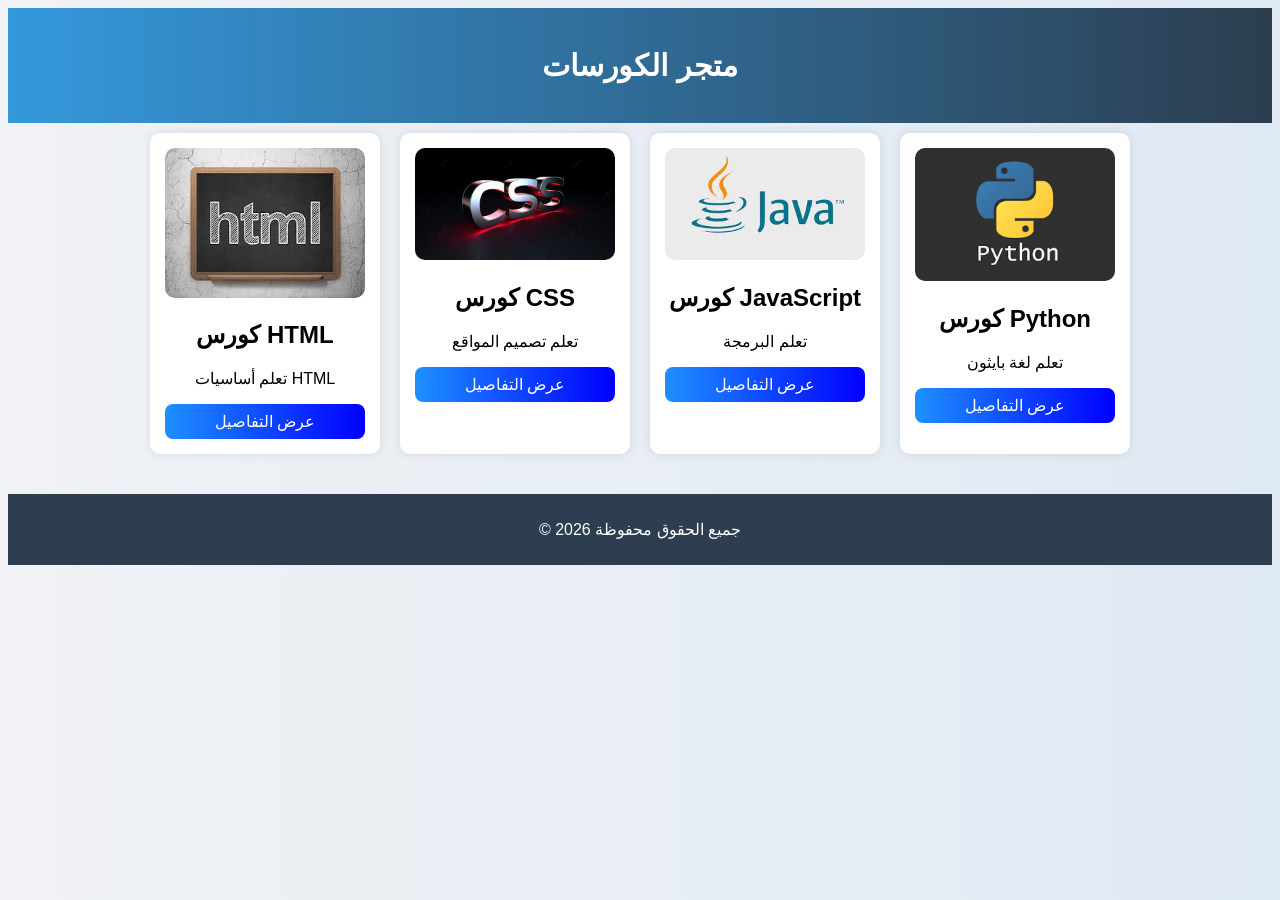
<file: index.html>
<!DOCTYPE html>
<html lang="ar">
<head>
    <meta charset="UTF-8">
    <title>متجر الكورسات</title>
    <link rel="stylesheet" href="style.css">
  
</head>

<body>
<nav class="navbar">
    <h2>متجر الكورسات</h2>
</nav>
    
    <div class="courses">

        <div class="course">
            <img src="html.png">
            <h2>كورس HTML</h2>
            <p>تعلم أساسيات HTML</p>
            <a href="course1.html">عرض التفاصيل</a>
        </div>

        <div class="course">
           <img src="css.png">
            <h2>كورس CSS</h2>
            <p>تعلم تصميم المواقع</p>
            <a href="course2.html">عرض التفاصيل</a>
        </div>

        <div class="course">
           <img src="java.png">
            <h2>كورس JavaScript</h2>
            <p>تعلم البرمجة</p>
            <a href="course3.html">عرض التفاصيل</a>
        </div>

        <div class="course">
           <img src="python.png">
            <h2>كورس Python</h2>
            <p>تعلم لغة بايثون</p>
            <a href="course4.html">عرض التفاصيل</a>
        </div>

    </div>
<link rel="stylesheet" href="style.css">
<footer>
    <p>© 2026 جميع الحقوق محفوظة</p>
</footer>
</body>
</html>
</file>
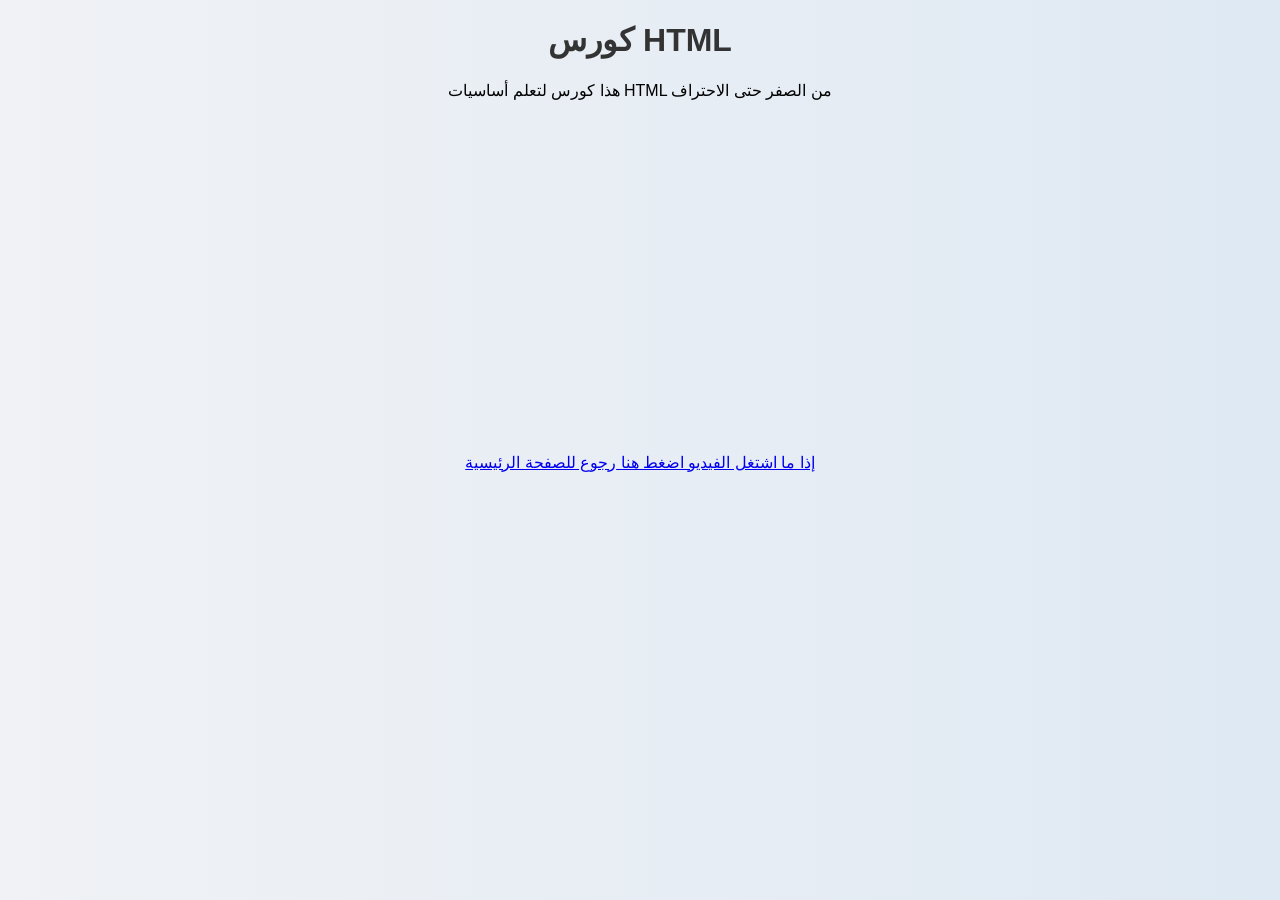
<file: course1.html>
<!DOCTYPE html>
<html lang="ar">
<head>
    <meta charset="UTF-8">
    <title>كورس HTML</title>
    <link rel="stylesheet" href="style.css">
</head>

<body>

    <h1>كورس HTML</h1>

    <p>هذا كورس لتعلم أساسيات HTML من الصفر حتى الاحتراف</p>

<iframe width="560" height="315"
src="https://www.youtube.com/embed/qz0aGYrrlhU"
title="HTML Tutorial"
frameborder="0"
allow="accelerometer; autoplay; clipboard-write; encrypted-media; gyroscope; picture-in-picture"
allowfullscreen>
</iframe>

<br><br>

<a href="https://www.youtube.com/watch?v=qz0aGYrrlhU" target="_blank">
إذا ما اشتغل الفيديو اضغط هنا
</a>
    <a href="index.html">رجوع للصفحة الرئيسية</a>

</body>
</html>
</file>
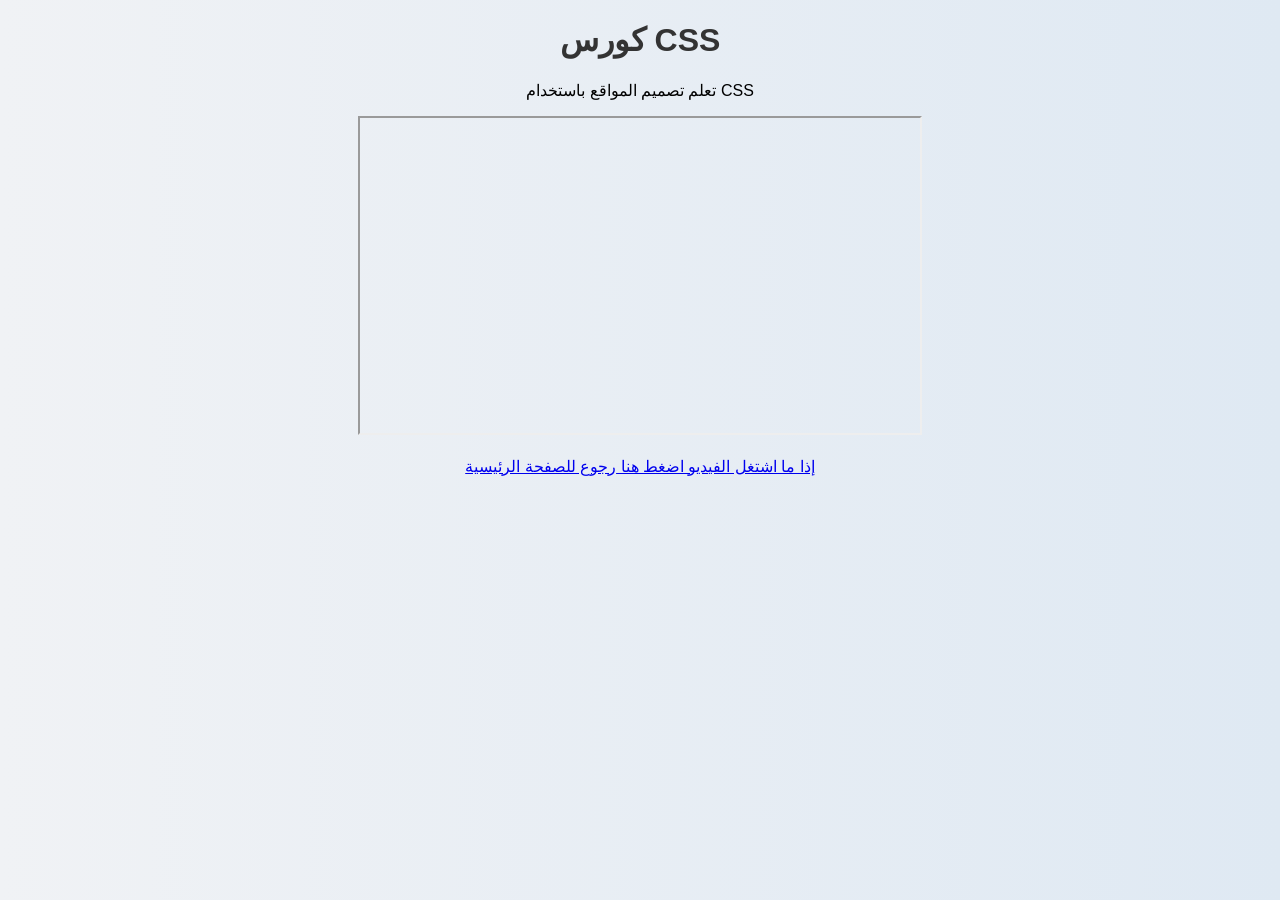
<file: course2.html>
<!DOCTYPE html>
<html lang="ar">
<head>
    <meta charset="UTF-8">
    <title>كورس CSS</title>
    <link rel="stylesheet" href="style.css">
</head>

<body>

    <h1>كورس CSS</h1>

    <p>تعلم تصميم المواقع باستخدام CSS</p>

  <iframe width="560" height="315"
src="https://www.youtube.com/embed/OXGznpKZ_sA"
allowfullscreen>
</iframe>

<br><br>

<a href="https://www.youtube.com/watch?v=OXGznpKZ_sA" target="_blank">
إذا ما اشتغل الفيديو اضغط هنا
</a>
    <a href="index.html">رجوع للصفحة الرئيسية</a>

</body>
</html>
</file>
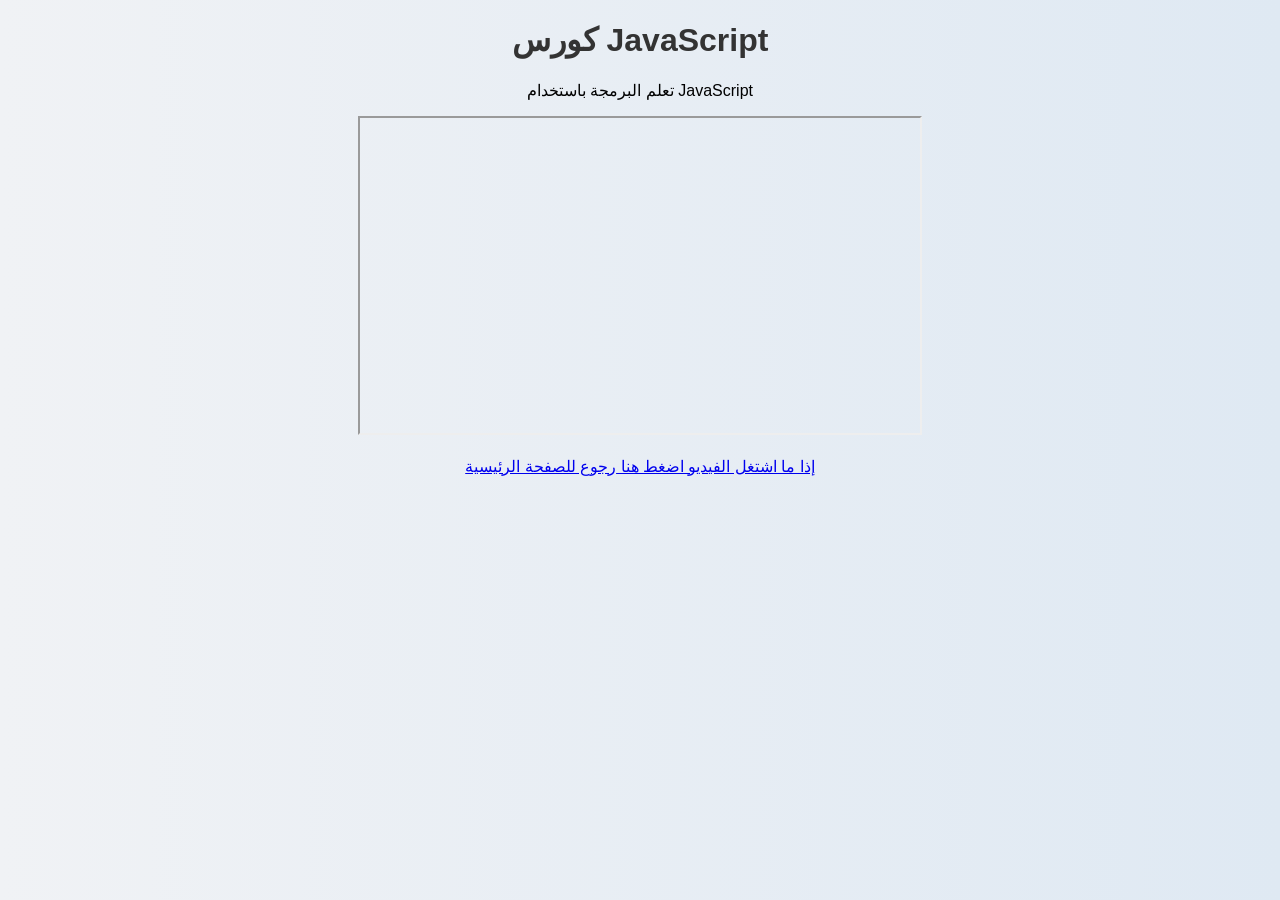
<file: course3.html>
<!DOCTYPE html>
<html lang="ar">
<head>
    <meta charset="UTF-8">
    <title>كورس JavaScript</title>
    <link rel="stylesheet" href="style.css">
</head>

<body>

    <h1>كورس JavaScript</h1>

    <p>تعلم البرمجة باستخدام JavaScript</p>

    <iframe width="560" height="315"
    src="https://www.youtube.com/embed/W6NZfCO5SIk"
    allowfullscreen></iframe>

    <br><br>
<a href="https://www.youtube.com/watch?v=W6NZfCO5SIk">
إذا ما اشتغل الفيديو اضغط هنا
    <a href="index.html">رجوع للصفحة الرئيسية</a>

</body>
</html>
</file>
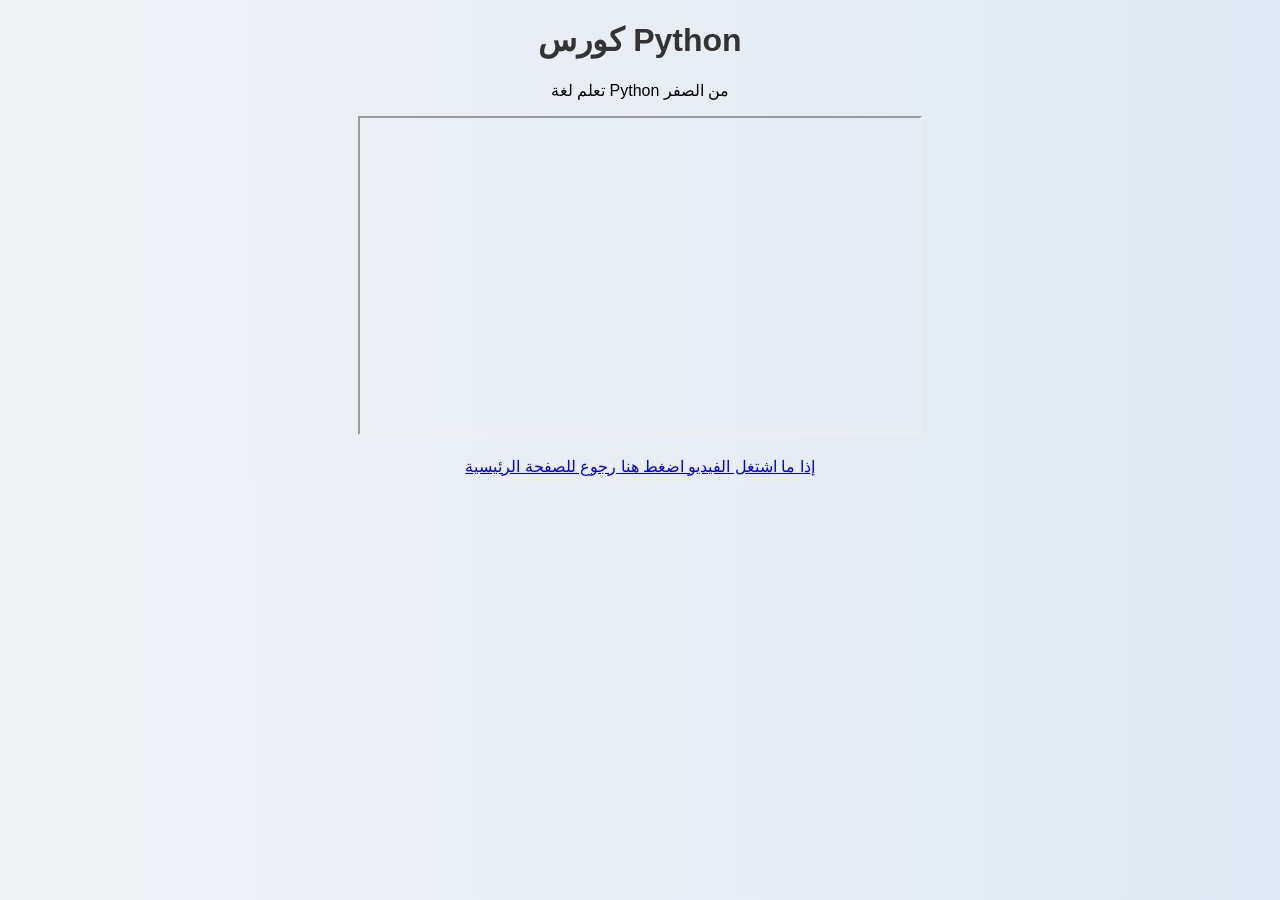
<file: course4.html>
<!DOCTYPE html>
<html lang="ar">
<head>
    <meta charset="UTF-8">
    <title>كورس Python</title>
    <link rel="stylesheet" href="style.css">
</head>

<body>

    <h1>كورس Python</h1>

    <p>تعلم لغة Python من الصفر</p>

    <iframe width="560" height="315"
    src="https://www.youtube.com/embed/rfscVS0vtbw"
    allowfullscreen></iframe>

    <br><br>
<a href="https://www.youtube.com/watch?v=rfscVS0vtbw">
إذا ما اشتغل الفيديو اضغط هنا
</a>
    <a href="index.html">رجوع للصفحة الرئيسية</a>

</body>
</html>
</file>
<file: style.css>
body {
    font-family: Arial;
    text-align: center;
    background-color: #f4f4f4;
}

h1 {
    color: #333;
}

.courses {
    display: flex;
    justify-content: center;
    flex-wrap: wrap;
}

.course {
    background: white;
    margin: 10px;
    padding: 15px;
    width: 200px;
    border-radius: 10px;
    box-shadow: 0 0 10px rgba(0,0,0,0.1);
}

.course img {
    width: 100%;
}

.course a {
    display: block;
    margin-top: 10px;
    background: blue;
    color: white;
    padding: 5px;
    text-decoration: none;
    border-radius: 5px;
}header {
    background: #2c3e50;
    color: white;
    padding: 15px;
    margin-bottom: 20px;
}

footer {
    background: #2c3e50;
    color: white;
    padding: 10px;
    margin-top: 30px;
}

.course {
    transition: 0.3s;
}

.course:hover {
    transform: scale(1.05);
}

.course a {
    transition: 0.3s;
}

.course a:hover {
    background: darkblue;
}.navbar {
    background: linear-gradient(to right, #3498db, #2c3e50);
    color: white;
    padding: 15px;
    text-align: center;
    font-size: 20px;
}

/* Animation للكروسات */
.course {
    transition: 0.4s;
}

.course:hover {
    transform: translateY(-10px) scale(1.05);
}

/* تحسين الصور */
.course img {
    border-radius: 10px;
}body {
    font-family: Arial;
    text-align: center;
    background: linear-gradient(to right, #f0f2f5, #dfe9f3);
}.course a {
    display: block;
    margin-top: 10px;
    background: linear-gradient(to right, #1e90ff, #0000ff);
    color: white;
    padding: 8px;
    text-decoration: none;
    border-radius: 8px;
    transition: 0.3s;
}

.course a:hover {
    transform: scale(1.1);
    background: linear-gradient(to right, #0000ff, #1e90ff);
}.course:hover {
    box-shadow: 0 8px 25px rgba(0,0,0,0.3);
}
</file>
